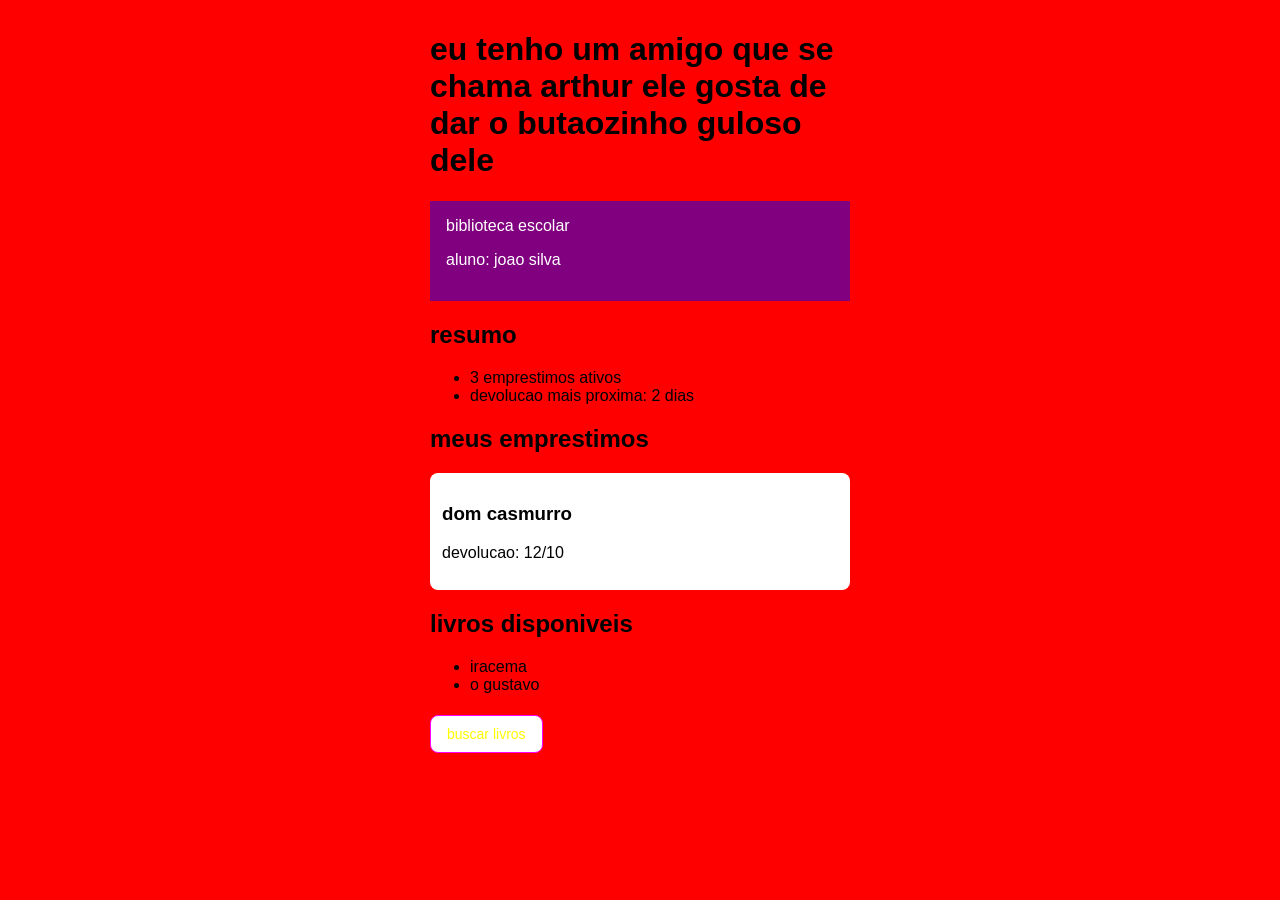
<file: index.html>
<!DOCTYPE html>
<html lang="en">
<head>
    <meta charset="UTF-8">
    <meta name="viewport" content="width=device-width, initial-scale=1.0">
    <title>MINHA PAGINA</title>
    <link rel="stylesheet" href="estilo.css">
</head>
<body>

    <h1>eu tenho um amigo que se chama arthur ele gosta de dar o butaozinho guloso dele</h1>
    
</body>
</html>
<header>

    <hi>biblioteca escolar</hi>
    <p>aluno: joao silva</p>
</header>

<h2>resumo</h2>
<ul>
    <li>3 emprestimos ativos</li>
    <li>devolucao mais  proxima: 2 dias</li>
</ul>

<h2>meus emprestimos</h2>
<div class="card">
    <h3>dom casmurro</h3>
    <p>devolucao: 12/10</p>
    </div>

    <h2>livros disponiveis</h2>
    <ul>
        <li>iracema</li>
        <li>o gustavo</li>
    </ul>

    <a class="botao" href="busca.html">buscar livros</a>
</file>
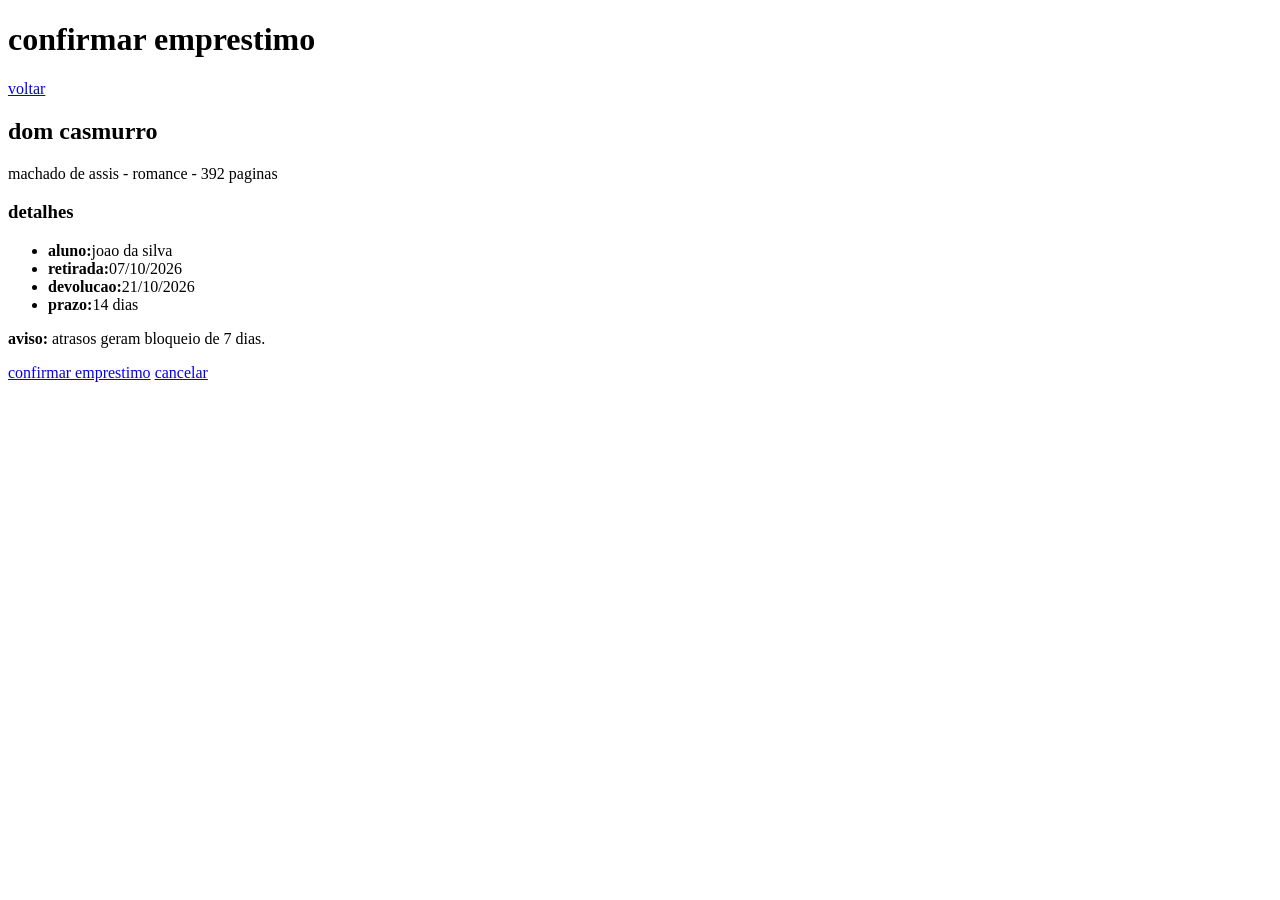
<file: confirmar.html>
<!DOCTYPE html>
<html lang="en">
<head>
    <meta charset="UTF-8">
    <meta name="viewport" content="width=device-width, initial-scale=1.0">
    <title>confirma emprestimos</title>
</head>
<body>
    
</body>
</html>

<header>
    <h1>confirmar emprestimo</h1>
    <a class="botao"href="busca.html">voltar</a>
</header>

<h2>dom casmurro</h2>
<p>machado de assis - romance - 392  paginas</p>

<h3>detalhes</h3>
<ul>
    <li><strong>aluno:</strong>joao da silva</li>
    <li><strong>retirada:</strong>07/10/2026</li>
    <li><strong>devolucao:</strong>21/10/2026</li>
    <li><strong>prazo:</strong>14 dias</li>
</ul>

<p><strong>aviso:</strong> atrasos geram bloqueio de 7 dias.</p>

<a class="botao" href="index.html">confirmar emprestimo</a>
<a class="botao" href="busca.html">cancelar</a>
</file>
<file: estilo.css>
body {
font-family: sans-serif;
background: red;
max-width: 420px;
margin: 0 auto;
padding: 10px;
}


header {
background: purple;
color: white;
padding: 16px;
}

.card {
background: white;
border-radius: 8px;
padding: 12px;
margin: 10px 0;
}

.botao, button {
display: inline-block;
padding: 10px 16px;
margin: 5px 0;
border: 1px solid fuchsia;
border-radius: 8px;
background: white;
color: yellow;
text-decoration: none;
font-size: 14px;
}
button:disabled {
opacity: 0.4;
}
</file>
